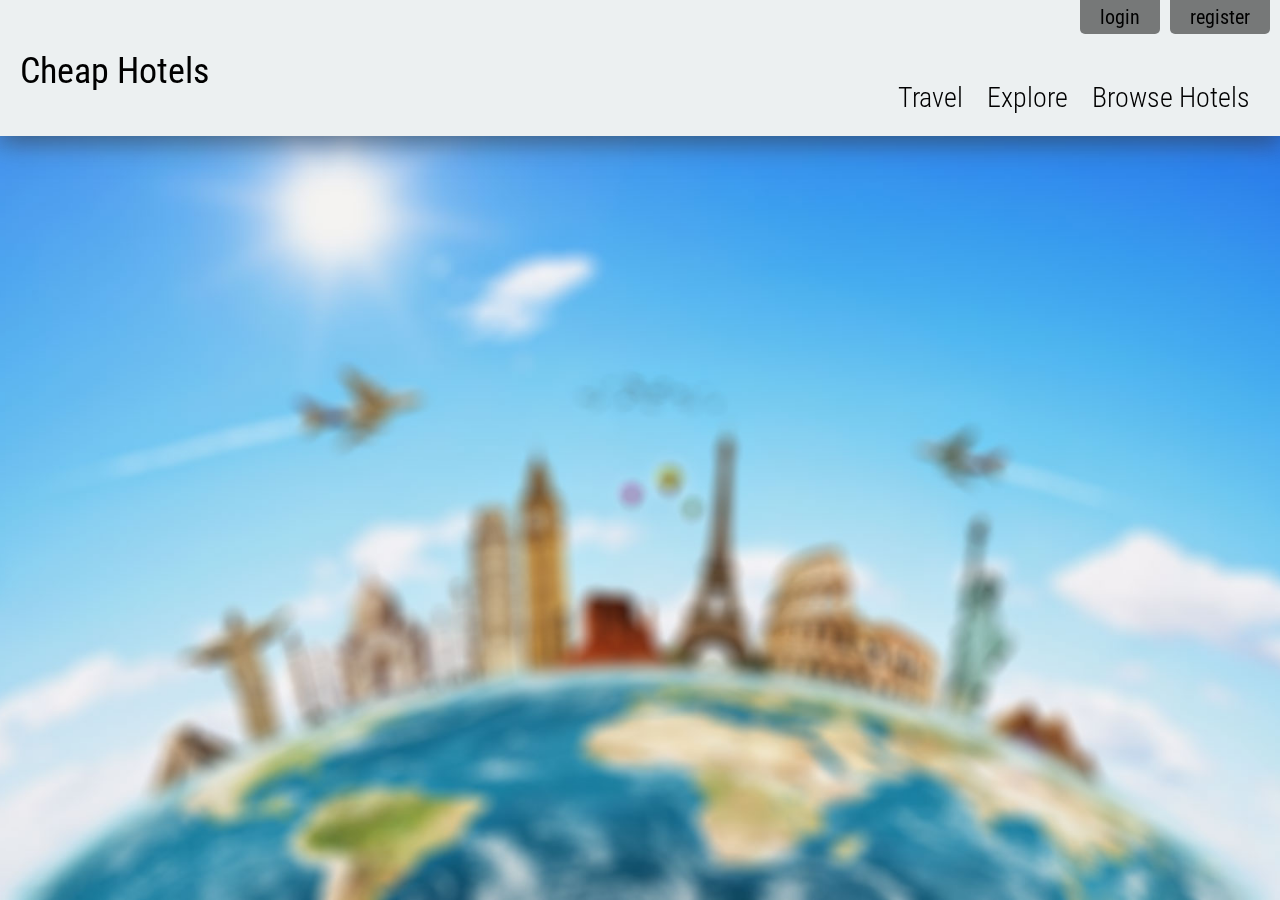
<file: index.html>
<html>
    <head>
        <meta charset="utf-8">
        <title>chania guide</title>
        <!--         Latest compiled and minified CSS 
                <link rel="stylesheet" href="//maxcdn.bootstrapcdn.com/bootstrap/3.2.0/css/bootstrap.min.css">-->
        <link href='http://fonts.googleapis.com/css?family=Roboto+Condensed:400,300,700&subset=latin,greek-ext' rel='stylesheet' type='text/css'>
        <link href='http://fonts.googleapis.com/css?family=Roboto:400,500,300,700&subset=latin,greek' rel='stylesheet' type='text/css'>
        <link rel="stylesheet" type="text/css" href="style.css">
        <link rel="stylesheet" type="text/css" href="css/index-style.css">
    </head>
    <body>

        <div id="wrapper">
            <div id="header" class="col-xs-12">
                <div id="logo">
                    <h1><a href="index.html">Cheap Hotels</a></h1>
                </div>
                <div id="register"><a href="#">register</a></div>
                <div id="login"><a href="#">login</a></div>
                <div id="menu">
                    <ul>

                        <li><a href="#">Travel</a></li>
                        <li><a href="#">Explore</a></li>
                        <li><a href="hotels.html">Browse Hotels</a></li>
                    </ul>
                </div>

            </div>
            <div class="push"></div>
            <div class="container">
                <form class="search-container fade-in">
                    <img class="search-icon" src="img/search_icon.png" width="42" height="36" alt="search icon" />
                    <input type="text" placeholder="Where do you want to stay?"  required>
                    <br />
                    <div class="check-container">
                        <label>check-in date</label>
                        <br />
                        <select class="date-selector">

                            <option hidden value="" disabled="disabled" selected="selected">date</option>
                            <option>1</option>
                            <option>2</option>
                            <option>3</option>
                            <option>4</option>
                            <option>5</option>
                            <option>6</option>
                            <option>7</option>
                            <option>8</option>
                            <option>9</option>
                            <option>10</option>
                            <option>11</option>
                            <option>12</option>
                            <option>13</option>
                            <option>14</option>
                            <option>15</option>
                            <option>16</option>
                            <option>17</option>
                            <option>18</option>
                            <option>19</option>
                            <option>20</option>
                            <option>21</option>
                            <option>22</option>
                            <option>23</option>
                            <option>24</option>
                            <option>25</option>
                            <option>26</option>
                            <option>27</option>
                            <option>28</option>
                            <option>29</option>
                            <option>30</option>
                            <option>31</option>
                        </select>
                        <select class="date-selector">

                            <option hidden value="" disabled="disabled" selected="selected">month</option>
                            <option>1</option>
                            <option>2</option>
                            <option>3</option>
                            <option>4</option>
                            <option>5</option>
                            <option>6</option>
                            <option>7</option>
                            <option>8</option>
                            <option>9</option>
                            <option>10</option>
                            <option>11</option>
                            <option>12</option>
                        </select>
                    </div>
                    <div class="check-container">
                        <label>check-out date</label>
                        <br />
                        <select class="date-selector">

                            <option hidden value="" disabled="disabled" selected="selected">date</option>
                            <option>1</option>
                            <option>2</option>
                            <option>3</option>
                            <option>4</option>
                            <option>5</option>
                            <option>6</option>
                            <option>7</option>
                            <option>8</option>
                            <option>9</option>
                            <option>10</option>
                            <option>11</option>
                            <option>12</option>
                            <option>13</option>
                            <option>14</option>
                            <option>15</option>
                            <option>16</option>
                            <option>17</option>
                            <option>18</option>
                            <option>19</option>
                            <option>20</option>
                            <option>21</option>
                            <option>22</option>
                            <option>23</option>
                            <option>24</option>
                            <option>25</option>
                            <option>26</option>
                            <option>27</option>
                            <option>28</option>
                            <option>29</option>
                            <option>30</option>
                            <option>31</option>


                        </select>
                        <select class="date-selector">

                            <option hidden value="" disabled="disabled" selected="selected">month</option>
                            <option>1</option>
                            <option>2</option>
                            <option>3</option>
                            <option>4</option>
                            <option>5</option>
                            <option>6</option>
                            <option>7</option>
                            <option>8</option>
                            <option>9</option>
                            <option>10</option>
                            <option>11</option>
                            <option>12</option>
                        </select>
                    </div>
                    <br />
                    <input type="button" value="Find Hotels">
                </form>



            </div>
        </div>

        <!--             jQuery (necessary for Bootstrap's JavaScript plugins) 
                    <script src="https://ajax.googleapis.com/ajax/libs/jquery/1.11.1/jquery.min.js"></script>
                     Latest compiled and minified JavaScript 
                    <script src="//maxcdn.bootstrapcdn.com/bootstrap/3.2.0/js/bootstrap.min.js"></script>
                    custom js code
                    <script src="js/script.js"></script>-->

    </body>
</html>
</file>
<file: style.css>
/*
To change this license header, choose License Headers in Project Properties.
To change this template file, choose Tools | Templates
and open the template in the editor.
*/
/* 
    Created on : Jun 30, 2014, 9:04:16 PM
    Author     : Giannis Halvatzakis
*/

/*NO BOOTSTRAP*/
.container-fluid{
    max-width:100%;
    float:left;
}
.col-xs-10{
    max-width: 80%;
}

/*NO BOOTSTRAP END*/

/*#header{
    transition-property: opacity;
    transition-duration: 2s;
}*/
html{
    width: 100%;
}
body{
    height:100%;
    margin: 0 auto;
    background-repeat: no-repeat;
    background-size: cover;

}
#header{
    font-family: 'Roboto Condensed', sans-serif;
    width:100%;
    overflow: hidden;
    background-color: #ecf0f1;
    margin-bottom: 20px;
    box-shadow:0px 7px 24px 0px rgba(50, 50, 50, 0.56);
    position: fixed;
    top: 0;
    left: 0;
    z-index: 999;



}
#login, #register{
    padding:5px 20px;
    float: right;
    margin-right:10px;
    background-color: rgba(0,0,0,0.5);
    border-radius: 0 0 5px 5px;
    font-size: 1.25em;

}

#register a,#login a{
    text-decoration: none;
    color: black;
}
#header #menu{
    margin-top:60px;
    float:right;
    clear: top;
}
#header #menu ul{
    position:absolute;
    right:20;
    /*    margin-top: 50px;
        float:right;*/


}
#header #menu li{
    list-style: none;
    display: inline-block;
    margin: 0 5px;
    font-size: 1.75em;
    padding: 5px;
    font-weight: 300;

    /*    -webkit-transition: all 1.3s;
        -moz-transition: all 1.3s;
        -ms-transition: all 1.3s;
        -o-transition: all 1.3s;
        transition: all 1.3s;*/
}
#header #menu li a{
    text-decoration: none;
    transition: color linear 0.15s;
    color:#000;

}
#header #menu li a:hover{
    color: rgb(227, 68, 68);
    transition-duration: 0.15s;

    //border-bottom: 2px dashed #ccc;
}
/*pushes content down*/
.push{
    padding-top:160px;
}

h1{
    margin:0;
}
#logo{
    display: block;
    padding:50px 0 44px 20px;
    float: left;
    font-size: 1.125em;

}
#logo h1 {
    font-weight: 400;

}
#logo h1 a{
    text-decoration: none;
    color: black;

}
#logo h1 a:hover{
    text-shadow: 1px 1px 4px #000;
    -webkit-transition: text-shadow 0.3s;
    -moz-transition: text-shadow 0.3s;
    -ms-transition: text-shadow 0.3s;
    -o-transition: text-shadow 0.3s;
    transition: text-shadow 0.3s;
}
/*FOR TRANSITION*/
/*#header.smaller {
    height: 75px;
    -webkit-transition: height 0.3s;
    -moz-transition: height 0.3s;
    -ms-transition: height 0.3s;
    -o-transition: height 0.3s;
    transition: height 0.3s;
}
#header.smaller #logo {
    height: 75px;
    padding-top: 20px;

}
#header.smaller #logo h1{
    font-size: 2em;
}
#header.smaller #menu ul {
    padding-top:10px;

}
#header.smaller #menu li {
    font-size: 1.75em;

}*/
/*END HEADER*/





.flex-container{
    display: flex; /* or inline-flex */
    display: -ms-flexbox;
    justify-content: space-around;
    flex-flow: row wrap;
    list-style-type: none;
    padding:0;
    float: left;

}

.flex-item{
    display:flex;
    flex-direction: column;
    display: -ms-flexbox;
    max-height: 350px;
    width:225px;
    background:  ghostwhite;
    margin: 10px;
    box-shadow:0px 7px 24px 0px rgba(50, 50, 50, 0.56);
    border:2px solid white;
    font-family: 'Roboto', sans-serif;



}
.flex-item a{
    text-decoration: none;
    color:black;

}
/*.flex-item:nth-child(2n){
    margin-top: 100px
}*/
.flex-item img{
    width:100%;
    max-height: 200px;
}
.flex-item p{
    font-family: 'Roboto', sans-serif;
    margin:auto;
    text-align: center;
    font-weight: 400;
    /*    font-size: 1.125em;*/
}
.rating{
    font-family: 'Roboto', sans-serif;
    text-align: center;
    font-size: 2em;
}
.flex-item img:hover{
    /*background-color: white;*/
    -webkit-filter: opacity(.5);
    filter: opacity(.5);
    -webkit-transition: all 0.3s;
    -moz-transition: all 0.3s;
    -ms-transition: all 0.3s;
    -o-transition: all 0.3s;
    transition: all 0.3s;
}
.flex-item:hover{
    background-color: white;
}
.event-container{
    padding:0;
    background-color: hsla(50,96%,100%, 0.3);
    float:right;
    max-width:19%;
    margin-right: 1%;
    margin-top:20px;

}
.event-container h1{
    text-align: center;
    font-size: 1.75em;
    font-family: 'Roboto', sans-serif;
    font-weight: 400;

}
.event-container .flex-item{
    padding:0;
    width: auto;

}
#older_posts{
    font-size: 2em;

}
/*MENUBAR START*/
.menubar{
    //max-width: 20%;
    position:fixed;
    left:0;
    top:155px;
    height:600px;
    background-color:#ecf0f1;
    z-index: 999;
    //float: next;
}
.menubar.push_up{
    top:76px;

}
/*MENUBAR END*/



/*ARTICLE START*/
.article-container{
    max-width:100%;
    margin: 0 auto;
}
.article{
    font-family: 'Roboto', sans-serif;
    background-color: aliceblue;
    margin:0 20% auto;
    box-shadow:0px 7px 24px 0px rgba(50, 50, 50, 0.56);
    max-width: 940px;
    //float:next;

}
.title{
    font-family: 'Roboto Slab', serif;
    text-align: center;
    font-size: 2em;
    margin-top:20px;
    font-weight: 400;
    letter-spacing: 1px;


}
.title a{
    text-decoration: none;
    color:black;
}
.article-image{
    display: block;
    width:100%;
    min-height: 400px;
    background-position: center;
    background-color: activeborder;

}
.details-img{
    max-width:320px;
    float:right;
}

.article-content{
    font-size: 1.225em;
    font-weight: 400;
    padding: 40px;
    padding-top:15px;
    
    //letter-spacing: -1px;
    //text-align: left;
}
#facilities{
    max-width:40%;
    list-style-type: circle; 
    margin: 0 10px;
    float: left;
}
#map{

    float: right;
}
#price{
    width: 100%;
    margin: 0 auto;
    margin-top: 340px;
    text-align: center;
}
.book-btn{
    width:100%;
    height:50px;
    margin: 0 auto;
    font-size: 2em;
    border-radius: 0;
    background-color: #2980b9;


}
.book-btn:hover{
    background-color: #3498db;
}
//RESPONSIVE ARTICLE
@media screen AND (max-width: 640px){
    .article-content{
        padding: 20px 10px;
        font-weight: 300;
    }
}
/*ARTICLE END*/
.article:after{
    margin-bottom: 200px;
}
/*FOOTER START*/
/*#footer{
    height: 40px;
    //max-width:940px;
    //margin: 0 auto;
    padding-top: 2500px;
    background-color: activeborder;
    box-shadow:0px 7px 24px 0px rgba(50, 50, 50, 0.56);
    display:none;

}*/
/*FOOTER END*/



/*DYNAMIC BACKGROUND*/
::-webkit-scrollbar {
    width: 8px;

}
::-webkit-scrollbar-track {  
    background-color: #eaeaea;  
    border-left: 1px solid #ccc;  
}  
::-webkit-scrollbar-thumb {  
    background-color: #ccc;  
}  
::-webkit-scrollbar-thumb:hover {  
    background-color: #aaa;  
}  

@media screen and  (max-width:1080){

}
</file>
<file: css/index-style.css>
/*
To change this license header, choose License Headers in Project Properties.
To change this template file, choose Tools | Templates
and open the template in the editor.
*/
/* 
    Created on : Jul 31, 2014, 7:12:42 PM
    Author     : Giannis Halvatzakis
*/

body{
    background-image:url(../index-background.jpg);
    background-size: cover;
    background-position: center;
}

.container{

}
/*SEARCH START*/
.search-container{
    padding: 30px 0 30px 0;
    max-width:60%;

    margin:5% auto;
    background-color: hsla(360, 5%, 95%, 0.5);
    box-shadow:0px 5px 5px 0px rgba(50, 50, 50, 0.75);

    /*    margin:20px 20px 0 0;*/
}
img.search-icon {
    position: absolute;
    left: 67%;
    top: 261px;
    opacity: 0.5;
}
form, input{
    margin:0 auto;
    text-align: center;
}

input[type="text"]{
    width:70%;
    height:50px;
    font-size: 2em;
    /*    float:top; */
    border: 0px;
    /*box-shadow:0px 5px 5px 0px rgba(50, 50, 50, 0.75);*/
    margin-bottom: 20px;
    border: 2px solid rgba(0,0,0,0.2);


    /*    background: url(../img/search_icon.png) no-repeat scroll 7px 7px;
        padding-left:30px;*/
    /*    text-align: left;*/
}
/*FOR DISABLING SEARCH MESAGE ON FOCUS*/
input:focus::-webkit-input-placeholder { color:transparent; }
input:focus:-moz-placeholder { color:transparent; } /* Firefox 18- */
input:focus::-moz-placeholder { color:transparent; } /* Firefox 19+ */
input:focus:-ms-input-placeholder { color:transparent; } /* oldIE ;) */





input[type="text"]:after {
    width:16px;
    height:16px;
    background: url(../img/search_icon.png) ;
}
.date-selector{
    font-family: 'Roboto', sans-serif;
    display: inline-block;
    height:50px;
    font-size: 2em;
    border: 0px;
    /*box-shadow:0px 5px 5px 0px rgba(50, 50, 50, 0.4);*/
    margin:10px auto 20px auto;
    font-weight: 300;
    border: 2px solid rgba(0,0,0, 0.5);

}
.check-container{
    display: inline-block;
    max-width: 30%;
    background-color: hsla(360, 5%, 95%, 0.5);
    padding: 10px;
    border: 2px dashed rgba(0,0,0,0.5);
}

label{
    font-family: 'Roboto', sans-serif;
    font-size: 2em;
    font-weight: 500;
    padding-bottom: 10px;
}
div[class="from"]{
    margin-right: 50px;
}


input[type="button"]{
    height:50px;
    max-width:30%;
    /*width: 10em;*/
    font-size: 2em;
    border-radius: 0;
    background-color: #2980b9;
    border:0px;
    color:white;
    box-shadow:0px 5px 5px 0px rgba(50, 50, 50, 0.75);
    margin-top: 30px;
    border-radius: 5px;


}
input[type="button"]:hover{
    background-color: #3498db;
}
/*FADE IN*/
/* make keyframes that tell the start state and the end state of our object */
@-webkit-keyframes fadeIn { from { opacity:0; } to { opacity:1; } }
@-moz-keyframes fadeIn { from { opacity:0; } to { opacity:1; } }
@keyframes fadeIn { from { opacity:0; } to { opacity:1; } }
.fade-in {
    opacity:0;  /* make things invisible upon start */
    -webkit-animation:fadeIn ease-in 1;  /* call our keyframe named fadeIn, use animattion ease-in and repeat it only 1 time */
    -moz-animation:fadeIn ease-in 1;
    animation:fadeIn ease-in 1;

    -webkit-animation-fill-mode:forwards;  /* this makes sure that after animation is done we remain at the last keyframe value (opacity: 1)*/
    -moz-animation-fill-mode:forwards;
    animation-fill-mode:forwards;

    -webkit-animation-duration:1s;
    -moz-animation-duration:1s;
    animation-duration:1s;
}

/*SEARCH END*/
</file>
